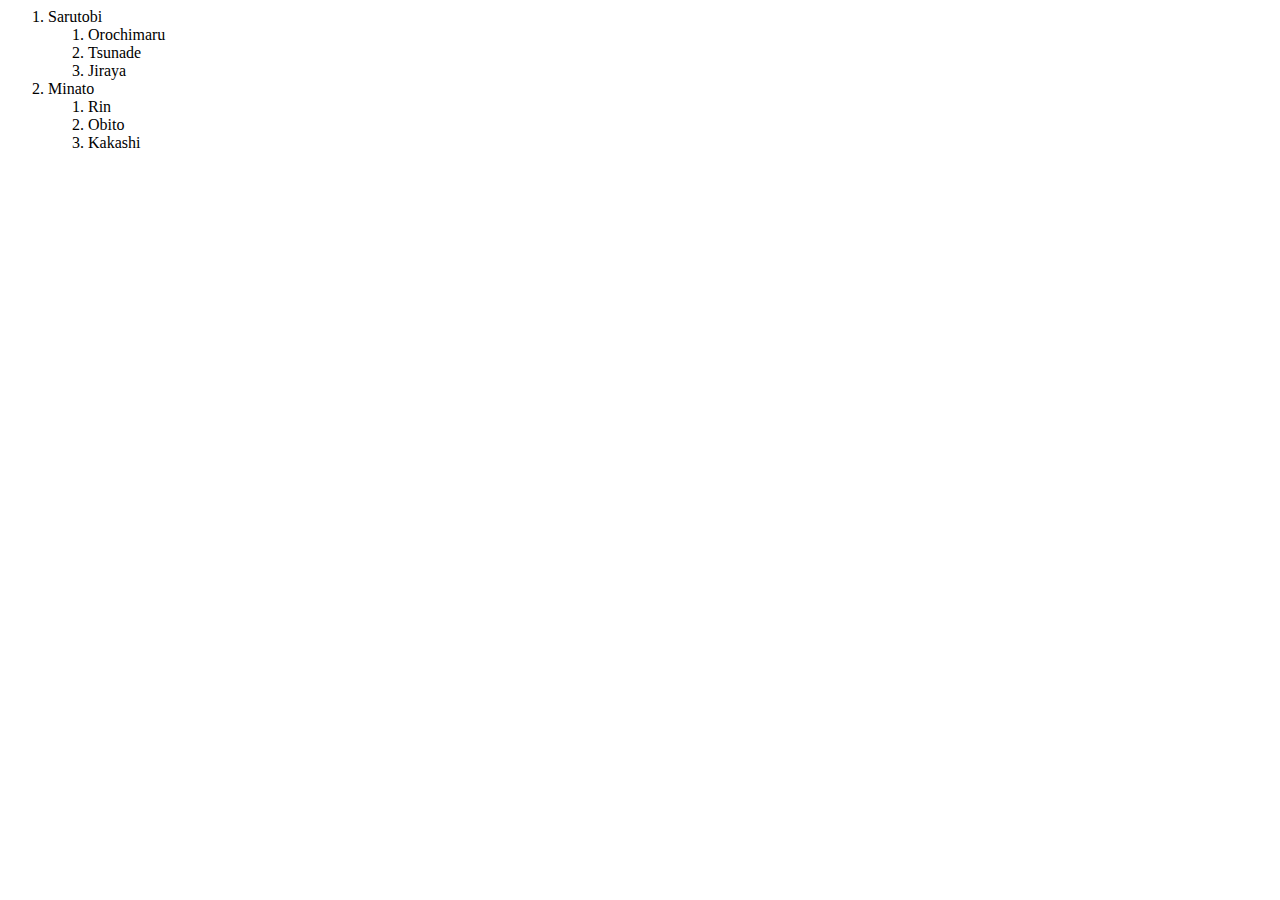
<file: orderedlist.html>
<html lang="en">
<head>
    <meta charset="UTF-8">
    <meta http-equiv="X-UA-Compatible" content="IE=edge">
    <meta name="viewport" content="width=device-width, initial-scale=1.0">
    <title>Document</title>
</head>
<body>
    <ol>
        <li>Sarutobi</li>
        <ol>
            <li>Orochimaru</li>
            <li>Tsunade</li>
            <li>Jiraya</li>
        </ol>
        <li>Minato</li>
        <ol>
            <li>Rin</li>
            <li>Obito</li>
            <li>Kakashi</li>
        </ol>
    </ol>
</body>
</html>
</file>
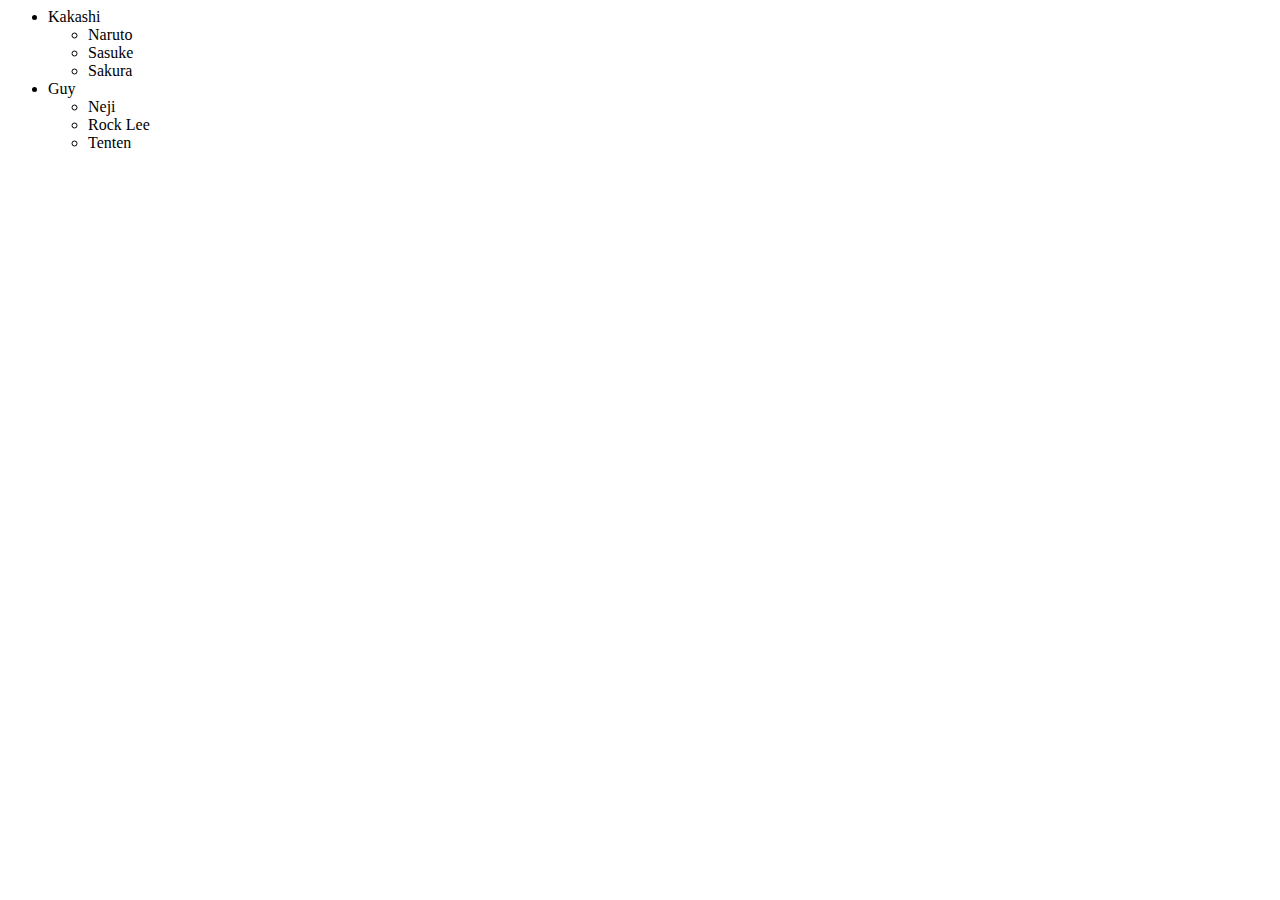
<file: unorderedlist.html>
<html lang="en">
<head>
    <meta charset="UTF-8">
    <meta http-equiv="X-UA-Compatible" content="IE=edge">
    <meta name="viewport" content="width=device-width, initial-scale=1.0">
    <title>Document</title>
</head>
<body>
    <ul>
        <li>Kakashi</li>
        <ul>
            <li>Naruto</li>
            <li>Sasuke</li>
            <li>Sakura</li>
        </ul>
        <li>Guy</li>
        <ul>
            <li>Neji</li>
            <li>Rock Lee</li>
            <li>Tenten</li>
        </ul>
    </ul>
</body>
</html>
</file>
